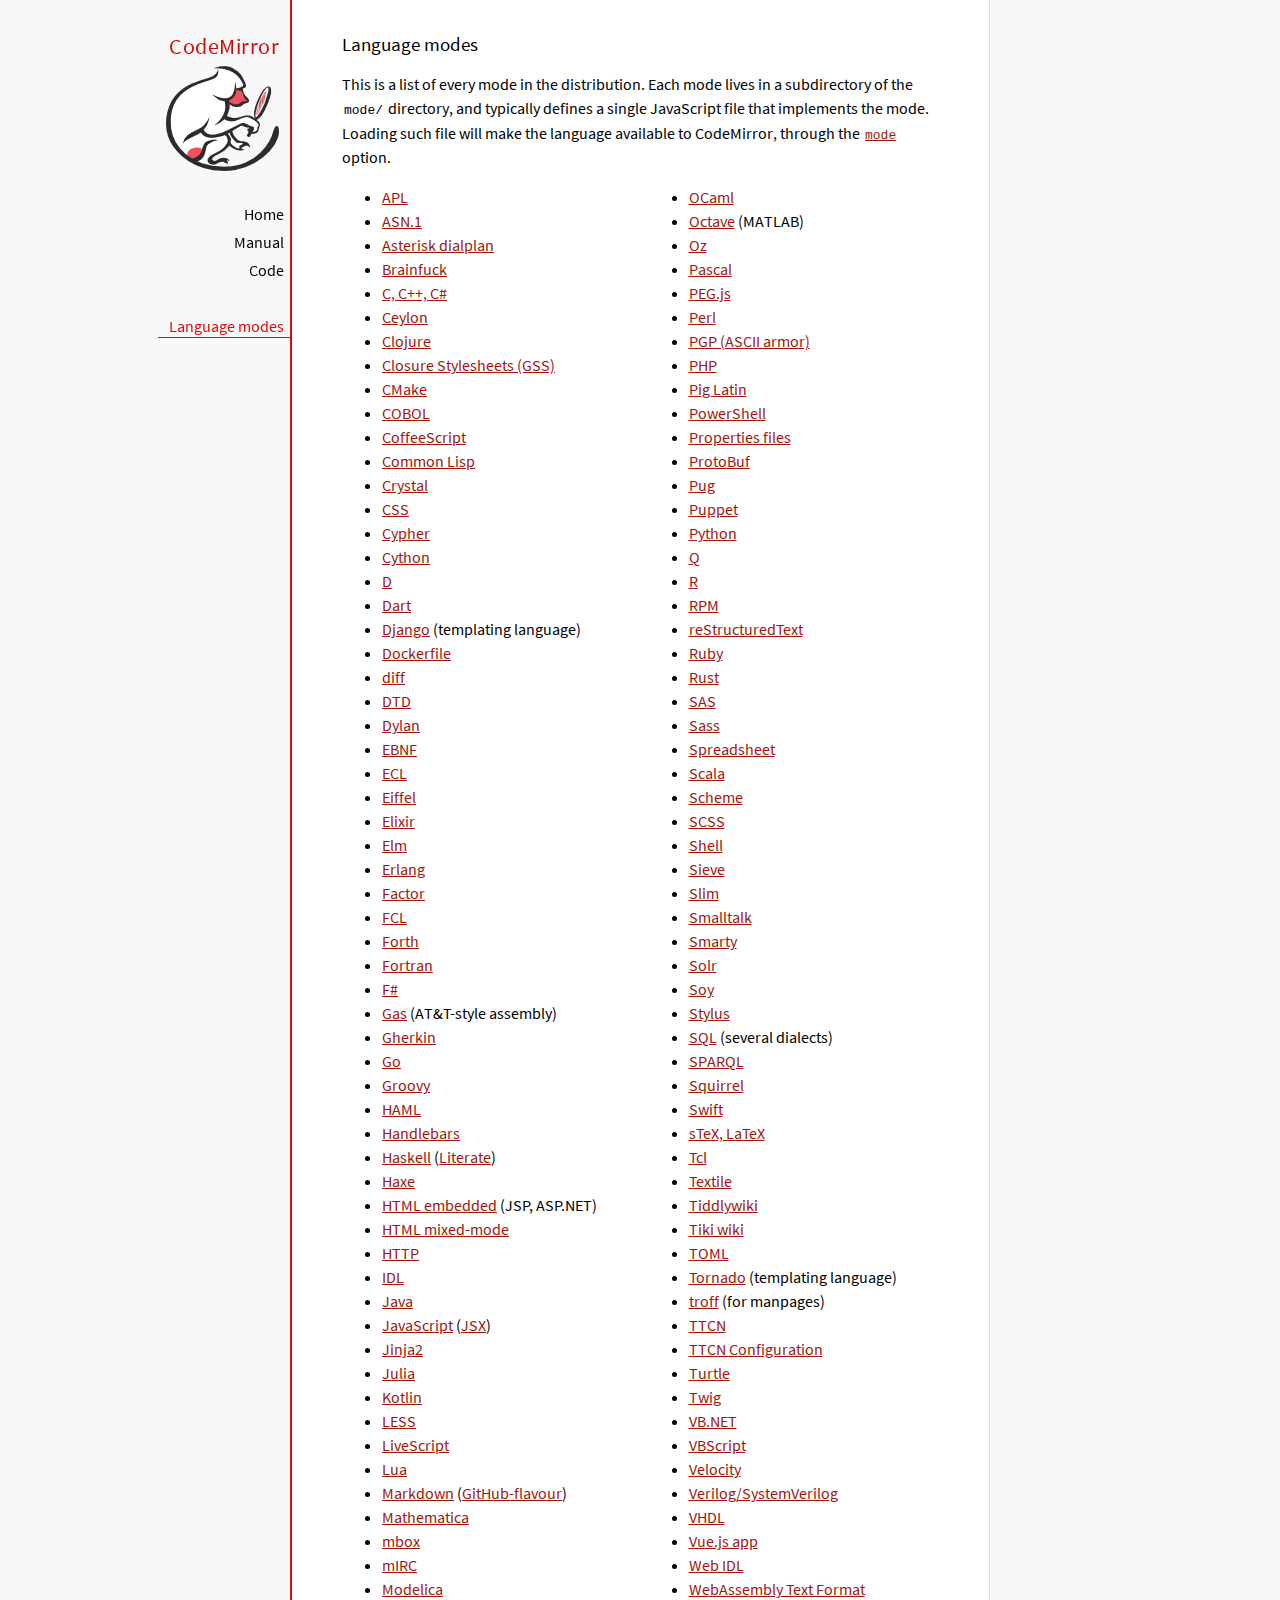
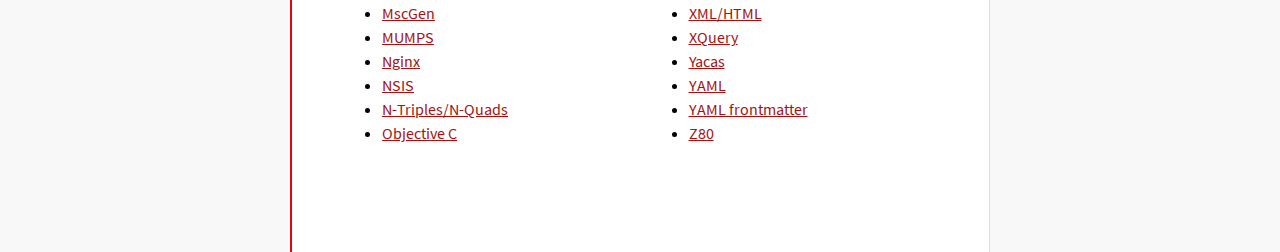
<file: catalog/static/mode/index.html>
<!doctype html>

<title>CodeMirror: Language Modes</title>
<meta charset="utf-8"/>
<link rel=stylesheet href="../doc/docs.css">

<div id=nav>
  <a href="https://codemirror.net/5"><h1>CodeMirror</h1><img id=logo src="../doc/logo.png"></a>

  <ul>
    <li><a href="../index.html">Home</a>
    <li><a href="../doc/manual.html">Manual</a>
    <li><a href="https://github.com/codemirror/codemirror5">Code</a>
  </ul>
  <ul>
    <li><a class=active href="#">Language modes</a>
  </ul>
</div>

<article>

  <h2>Language modes</h2>

  <p>This is a list of every mode in the distribution. Each mode lives
in a subdirectory of the <code>mode/</code> directory, and typically
defines a single JavaScript file that implements the mode. Loading
such file will make the language available to CodeMirror, through
the <a href="../doc/manual.html#option_mode"><code>mode</code></a>
option.</p>

  <div style="-webkit-columns: 100px 2; -moz-columns: 100px 2; columns: 100px 2;">
    <ul style="margin-top: 0">
      <li><a href="apl/index.html">APL</a></li>
      <li><a href="asn.1/index.html">ASN.1</a></li>
      <li><a href="asterisk/index.html">Asterisk dialplan</a></li>
      <li><a href="brainfuck/index.html">Brainfuck</a></li>
      <li><a href="clike/index.html">C, C++, C#</a></li>
      <li><a href="clike/index.html">Ceylon</a></li>
      <li><a href="clojure/index.html">Clojure</a></li>
      <li><a href="css/gss.html">Closure Stylesheets (GSS)</a></li>
      <li><a href="cmake/index.html">CMake</a></li>
      <li><a href="cobol/index.html">COBOL</a></li>
      <li><a href="coffeescript/index.html">CoffeeScript</a></li>
      <li><a href="commonlisp/index.html">Common Lisp</a></li>
      <li><a href="crystal/index.html">Crystal</a></li>
      <li><a href="css/index.html">CSS</a></li>
      <li><a href="cypher/index.html">Cypher</a></li>
      <li><a href="python/index.html">Cython</a></li>
      <li><a href="d/index.html">D</a></li>
      <li><a href="dart/index.html">Dart</a></li>
      <li><a href="django/index.html">Django</a> (templating language)</li>
      <li><a href="dockerfile/index.html">Dockerfile</a></li>
      <li><a href="diff/index.html">diff</a></li>
      <li><a href="dtd/index.html">DTD</a></li>
      <li><a href="dylan/index.html">Dylan</a></li>
      <li><a href="ebnf/index.html">EBNF</a></li>
      <li><a href="ecl/index.html">ECL</a></li>
      <li><a href="eiffel/index.html">Eiffel</a></li>
      <li><a href="https://github.com/optick/codemirror-mode-elixir">Elixir</a></li>
      <li><a href="elm/index.html">Elm</a></li>
      <li><a href="erlang/index.html">Erlang</a></li>
      <li><a href="factor/index.html">Factor</a></li>
      <li><a href="fcl/index.html">FCL</a></li>
      <li><a href="forth/index.html">Forth</a></li>
      <li><a href="fortran/index.html">Fortran</a></li>
      <li><a href="mllike/index.html">F#</a></li>
      <li><a href="gas/index.html">Gas</a> (AT&amp;T-style assembly)</li>
      <li><a href="gherkin/index.html">Gherkin</a></li>
      <li><a href="go/index.html">Go</a></li>
      <li><a href="groovy/index.html">Groovy</a></li>
      <li><a href="haml/index.html">HAML</a></li>
      <li><a href="handlebars/index.html">Handlebars</a></li>
      <li><a href="haskell/index.html">Haskell</a> (<a href="haskell-literate/index.html">Literate</a>)</li>
      <li><a href="haxe/index.html">Haxe</a></li>
      <li><a href="htmlembedded/index.html">HTML embedded</a> (JSP, ASP.NET)</li>
      <li><a href="htmlmixed/index.html">HTML mixed-mode</a></li>
      <li><a href="http/index.html">HTTP</a></li>
      <li><a href="idl/index.html">IDL</a></li>
      <li><a href="clike/index.html">Java</a></li>
      <li><a href="javascript/index.html">JavaScript</a> (<a href="jsx/index.html">JSX</a>)</li>
      <li><a href="jinja2/index.html">Jinja2</a></li>
      <li><a href="julia/index.html">Julia</a></li>
      <li><a href="clike/index.html">Kotlin</a></li>
      <li><a href="css/less.html">LESS</a></li>
      <li><a href="livescript/index.html">LiveScript</a></li>
      <li><a href="lua/index.html">Lua</a></li>
      <li><a href="markdown/index.html">Markdown</a> (<a href="gfm/index.html">GitHub-flavour</a>)</li>
      <li><a href="mathematica/index.html">Mathematica</a></li>
      <li><a href="mbox/index.html">mbox</a></li>
      <li><a href="mirc/index.html">mIRC</a></li>
      <li><a href="modelica/index.html">Modelica</a></li>
      <li><a href="mscgen/index.html">MscGen</a></li>
      <li><a href="mumps/index.html">MUMPS</a></li>
      <li><a href="nginx/index.html">Nginx</a></li>
      <li><a href="nsis/index.html">NSIS</a></li>
      <li><a href="ntriples/index.html">N-Triples/N-Quads</a></li>
      <li><a href="clike/index.html">Objective C</a></li>
      <li><a href="mllike/index.html">OCaml</a></li>
      <li><a href="octave/index.html">Octave</a> (MATLAB)</li>
      <li><a href="oz/index.html">Oz</a></li>
      <li><a href="pascal/index.html">Pascal</a></li>
      <li><a href="pegjs/index.html">PEG.js</a></li>
      <li><a href="perl/index.html">Perl</a></li>
      <li><a href="asciiarmor/index.html">PGP (ASCII armor)</a></li>
      <li><a href="php/index.html">PHP</a></li>
      <li><a href="pig/index.html">Pig Latin</a></li>
      <li><a href="powershell/index.html">PowerShell</a></li>
      <li><a href="properties/index.html">Properties files</a></li>
      <li><a href="protobuf/index.html">ProtoBuf</a></li>
      <li><a href="pug/index.html">Pug</a></li>
      <li><a href="puppet/index.html">Puppet</a></li>
      <li><a href="python/index.html">Python</a></li>
      <li><a href="q/index.html">Q</a></li>
      <li><a href="r/index.html">R</a></li>
      <li><a href="rpm/index.html">RPM</a></li>
      <li><a href="rst/index.html">reStructuredText</a></li>
      <li><a href="ruby/index.html">Ruby</a></li>
      <li><a href="rust/index.html">Rust</a></li>
      <li><a href="sas/index.html">SAS</a></li>
      <li><a href="sass/index.html">Sass</a></li>
      <li><a href="spreadsheet/index.html">Spreadsheet</a></li>
      <li><a href="clike/scala.html">Scala</a></li>
      <li><a href="scheme/index.html">Scheme</a></li>
      <li><a href="css/scss.html">SCSS</a></li>
      <li><a href="shell/index.html">Shell</a></li>
      <li><a href="sieve/index.html">Sieve</a></li>
      <li><a href="slim/index.html">Slim</a></li>
      <li><a href="smalltalk/index.html">Smalltalk</a></li>
      <li><a href="smarty/index.html">Smarty</a></li>
      <li><a href="solr/index.html">Solr</a></li>
      <li><a href="soy/index.html">Soy</a></li>
      <li><a href="stylus/index.html">Stylus</a></li>
      <li><a href="sql/index.html">SQL</a> (several dialects)</li>
      <li><a href="sparql/index.html">SPARQL</a></li>
      <li><a href="clike/index.html">Squirrel</a></li>
      <li><a href="swift/index.html">Swift</a></li>
      <li><a href="stex/index.html">sTeX, LaTeX</a></li>
      <li><a href="tcl/index.html">Tcl</a></li>
      <li><a href="textile/index.html">Textile</a></li>
      <li><a href="tiddlywiki/index.html">Tiddlywiki</a></li>
      <li><a href="tiki/index.html">Tiki wiki</a></li>
      <li><a href="toml/index.html">TOML</a></li>
      <li><a href="tornado/index.html">Tornado</a> (templating language)</li>
      <li><a href="troff/index.html">troff</a> (for manpages)</li>
      <li><a href="ttcn/index.html">TTCN</a></li>
      <li><a href="ttcn-cfg/index.html">TTCN Configuration</a></li>
      <li><a href="turtle/index.html">Turtle</a></li>
      <li><a href="twig/index.html">Twig</a></li>
      <li><a href="vb/index.html">VB.NET</a></li>
      <li><a href="vbscript/index.html">VBScript</a></li>
      <li><a href="velocity/index.html">Velocity</a></li>
      <li><a href="verilog/index.html">Verilog/SystemVerilog</a></li>
      <li><a href="vhdl/index.html">VHDL</a></li>
      <li><a href="vue/index.html">Vue.js app</a></li>
      <li><a href="webidl/index.html">Web IDL</a></li>
      <li><a href="wast/index.html">WebAssembly Text Format</a></li>
      <li><a href="xml/index.html">XML/HTML</a></li>
      <li><a href="xquery/index.html">XQuery</a></li>
      <li><a href="yacas/index.html">Yacas</a></li>
      <li><a href="yaml/index.html">YAML</a></li>
      <li><a href="yaml-frontmatter/index.html">YAML frontmatter</a></li>
      <li><a href="z80/index.html">Z80</a></li>
    </ul>
  </div>

</article>
</file>
<file: catalog/static/doc/docs.css>
@font-face {
  font-family: 'Source Sans Pro';
  font-style: normal;
  font-weight: 400;
  src: local('Source Sans Pro'), local('SourceSansPro-Regular'), url(source_sans.woff) format('woff');
}

body, html { margin: 0; padding: 0; height: 100%; }
section, article { display: block; padding: 0; }

body {
  background: #f8f8f8;
  font-family: 'Source Sans Pro', Helvetica, Arial, sans-serif;
  line-height: 1.5;
}

p { margin-top: 0; }

h2, h3, h1 {
  font-weight: normal;
  margin-bottom: .7em;
}
h1 { font-size: 140%; }
h2 { font-size: 120%; }
h3 { font-size: 110%; }
article > h2:first-child, section:first-child > h2 { margin-top: 0; }

#nav h1 {
  margin-right: 12px;
  margin-top: 0;
  margin-bottom: 2px;
  color: #d30707;
  letter-spacing: .5px;
}

a, a:visited, a:link, .quasilink {
  color: #A21313;
}

em {
  padding-right: 2px;
}

.quasilink {
  cursor: pointer;
}

article {
  max-width: 700px;
  margin: 0 0 0 160px;
  border-left: 2px solid #E30808;
  border-right: 1px solid #ddd;
  padding: 30px 50px 100px 50px;
  background: white;
  z-index: 2;
  position: relative;
  min-height: 100%;
  box-sizing: border-box;
  -moz-box-sizing: border-box;
}

#nav {
  position: fixed;
  padding-top: 30px;
  max-height: 100%;
  box-sizing: -moz-border-box;
  box-sizing: border-box;
  overflow-y: auto;
  left: 0; right: none;
  width: 160px;
  text-align: right;
  z-index: 1;
}

@media screen and (min-width: 1000px) {
  article {
    margin: 0 auto;
  }
  #nav {
    right: 50%;
    width: auto;
    border-right: 349px solid transparent;
  }
}

#nav ul {
  display: block;
  margin: 0; padding: 0;
  margin-bottom: 32px;
}

#nav a {
  text-decoration: none;
}

#nav li {
  display: block;
  margin-bottom: 4px;
}

#nav li ul {
  font-size: 80%;
  margin-bottom: 0;
  display: none;
}

#nav li.active ul {
  display: block;
}

#nav li li a {
  padding-right: 20px;
  display: inline-block;
}

#nav ul a {
  color: black;
  padding: 0 7px 1px 11px;
}

#nav ul a.active, #nav ul a:hover {
  border-bottom: 1px solid #E30808;
  margin-bottom: -1px;
  color: #E30808;
}

#logo {
  border: 0;
  margin-right: 12px;
  margin-bottom: 25px;
}

section {
  border-top: 1px solid #E30808;
  margin: 1.5em 0;
}

section.first {
  border: none;
  margin-top: 0;
}

#demo {
  position: relative;
}

#demolist {
  position: absolute;
  right: 5px;
  top: 5px;
  z-index: 25;
}

.yinyang {
  position: absolute;
  top: -10px;
  left: 0; right: 0;
  margin: auto;
  display: block;
  height: 120px;
}

.actions {
  margin: 1em 0 0;
  min-height: 100px;
  position: relative;
}

@media screen and (max-width: 800px) {
  .actions {
    padding-top: 120px;
  }
  .actionsleft, .actionsright {
    float: none;
    text-align: left;
    margin-bottom: 1em;
  }
}

th {
  text-decoration: underline;
  font-weight: normal;
  text-align: left;
}

#features ul {
  list-style: none;
  margin: 0 0 1em;
  padding: 0 0 0 1.2em;
}

#features li:before {
  content: "-";
  width: 1em;
  display: inline-block;
  padding: 0;
  margin: 0;
  margin-left: -1em;
}

.rel {
  margin-bottom: 0;
}
.rel-note {
  margin-top: 0;
  color: #555;
}

pre {
  padding-left: 15px;
  border-left: 2px solid #ddd;
}

code {
  padding: 0 2px;
}

strong {
  text-decoration: underline;
  font-weight: normal;
}

.field {
  border: 1px solid #A21313;
}
</file>
